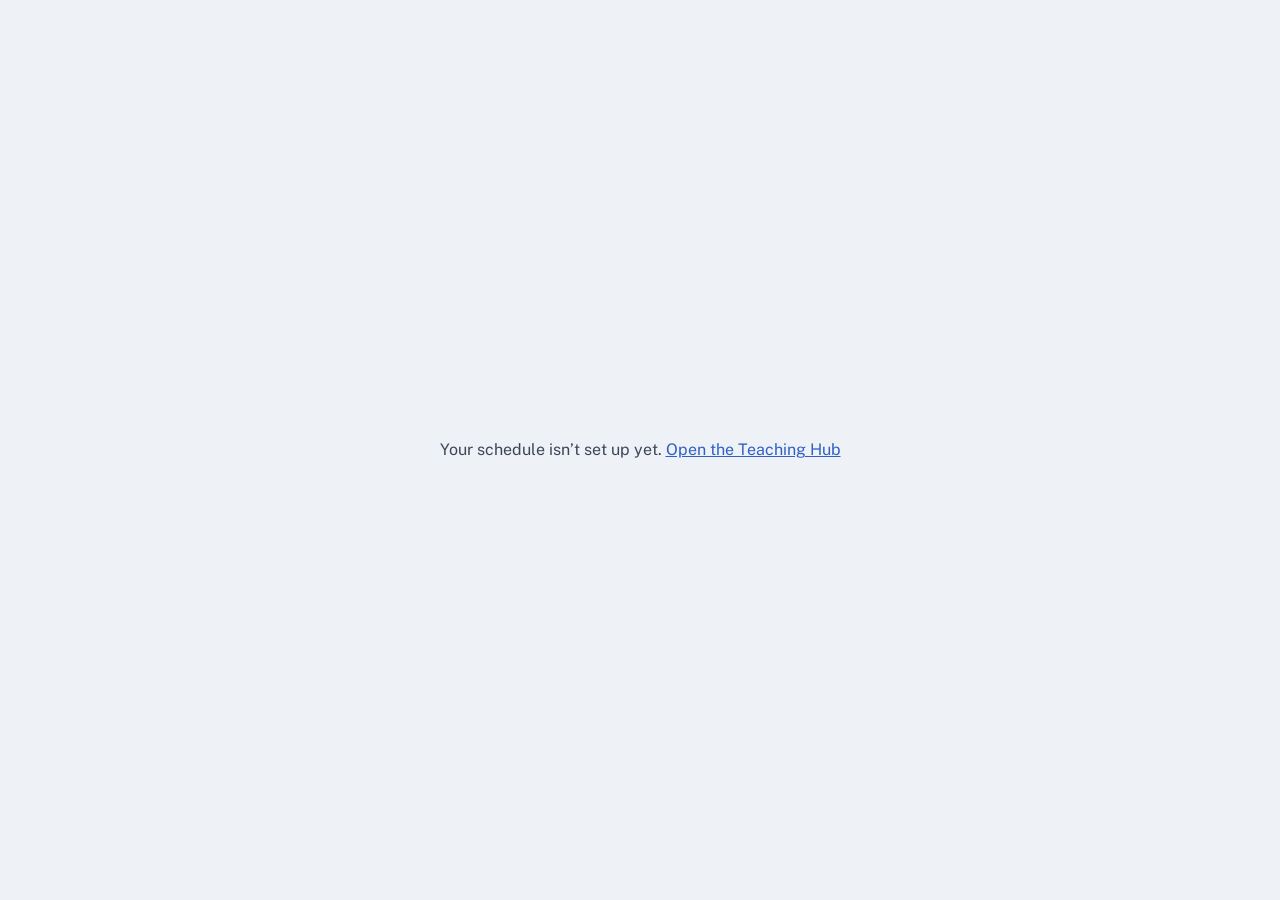
<file: go/index.html>
<!doctype html>
<html lang="en">
<head>
<meta charset="utf-8">
<meta name="viewport" content="width=device-width, initial-scale=1">
<title>Teacher Ledger</title>
<meta name="robots" content="noindex">
<meta name="theme-color" content="#1d2433">
<link rel="icon" type="image/svg+xml" href="../assets/icon.svg">
<link rel="apple-touch-icon" href="../assets/icon.png">
<link rel="manifest" href="manifest.webmanifest">
<meta name="apple-mobile-web-app-title" content="Ledger">
<meta name="apple-mobile-web-app-capable" content="yes">
<style>
  @font-face { font-family: 'Public Sans'; font-weight: 100 900; font-display: swap; src: url(../assets/fonts/public-sans-latin-wght-normal.woff2) format('woff2'); }
  body { margin: 0; min-height: 100vh; display: grid; place-items: center; background: #eef1f5; color: #3c4558; font: 16px/1.5 'Public Sans', system-ui, -apple-system, sans-serif; }
  .box { max-width: 460px; padding: 28px 24px; text-align: center; }
  .box b { color: #1d2433; }
  .box img { border-radius: 16px; box-shadow: 0 8px 24px rgba(29, 36, 51, .18); }
  h1 { margin: 18px 0 8px; color: #1d2433; font-size: 26px; line-height: 1.2; }
  ol { text-align: left; margin: 18px 0 0; padding-left: 22px; }
  li { margin: 6px 0; }
  a { color: #2f5fc4; }
  .spin { width: 26px; height: 26px; margin: 0 auto 14px; border: 3px solid #dbe0e8; border-top-color: #1d2433; border-radius: 50%; animation: s .8s linear infinite; }
  @keyframes s { to { transform: rotate(1turn); } }
  @media (prefers-reduced-motion: reduce) { .spin { animation: none; } }
</style>
<script src="../js/courses.js"></script>
</head>
<body>
<div class="box" id="box"><div class="spin" aria-hidden="true"></div><div id="msg">Finding your class…</div></div>
<script>
/* The universal bookmark: during a class, that class's Teacher Ledger; at any other time, the class taught last.
 * It uses the schedule saved on this device (refreshed from the Teaching Hub when it's more than an hour old).
 * ?add=1 is the set-up page: it doesn't go anywhere, so "Add to Home Screen" / "Add to Dock" picks up this page's icon
 * (the manifest's start_url is plain /teaching/go/, so the bookmark it makes still opens your class).
 * ?at=2026-11-04T10:40 pretends it's that time (for checking); ?show=1 shows where it would go instead of going. */
(function () {
  var T = window.TEACH, q = new URLSearchParams(location.search), box = document.getElementById('box'), msg = document.getElementById('msg');
  if (q.get('add')) {
    document.title = 'Ledger';
    box.innerHTML = '<img src="../assets/icon.png" alt="" width="96" height="96"><h1>Add your class bookmark</h1>' +
      '<p>Add this page to your Home Screen or Dock. It opens the Teacher Ledger for the class you’re teaching (or the one you taught last).</p>' +
      '<ol><li><b>iPad or iPhone:</b> tap Share, then <b>Add to Home Screen</b>.</li><li><b>Safari on a Mac:</b> choose File, then <b>Add to Dock</b>.</li><li><b>Chrome:</b> open the ⋮ menu, then <b>Cast, save and share → Install page as app</b>.</li></ol>' +
      '<p style="margin-top:16px"><a href="./">Or go to your class now</a></p>';
    return;
  }
  var at = q.get('at') ? new Date(q.get('at')).getTime() : Date.now();
  function go(data) {
    var t = T.target(at, data);
    if (!t) { msg.innerHTML = 'Your schedule isn’t set up yet. <a href="../#/schedule">Open the Teaching Hub</a>'; var sp = document.querySelector('.spin'); if (sp) sp.remove(); return; }
    var where = '<b>' + T.esc(t.label || (t.course.name + ' – Block ' + t.block)) + '</b>';
    msg.innerHTML = (t.why === 'now' ? 'Opening ' : t.why === 'first' ? 'Opening your first class: ' : 'Opening the class you taught last: ') + where + '…';
    if (q.get('show')) { msg.innerHTML += '<br><a href="' + t.url + '">' + T.esc(t.url) + '</a>'; document.querySelector('.spin').remove(); return; }
    location.replace(t.url);
  }
  var data = T.data();
  if (T.BACKEND && (T.dataAge() > 3600000 || !data.semesters.length)) {
    var done = false, timer = setTimeout(function () { if (!done) { done = true; go(T.data()); } }, 4000);
    T.refresh().then(function (d) { if (!done) { done = true; clearTimeout(timer); go(d); } });
  } else go(data);
})();
</script>
</body>
</html>
</file>
